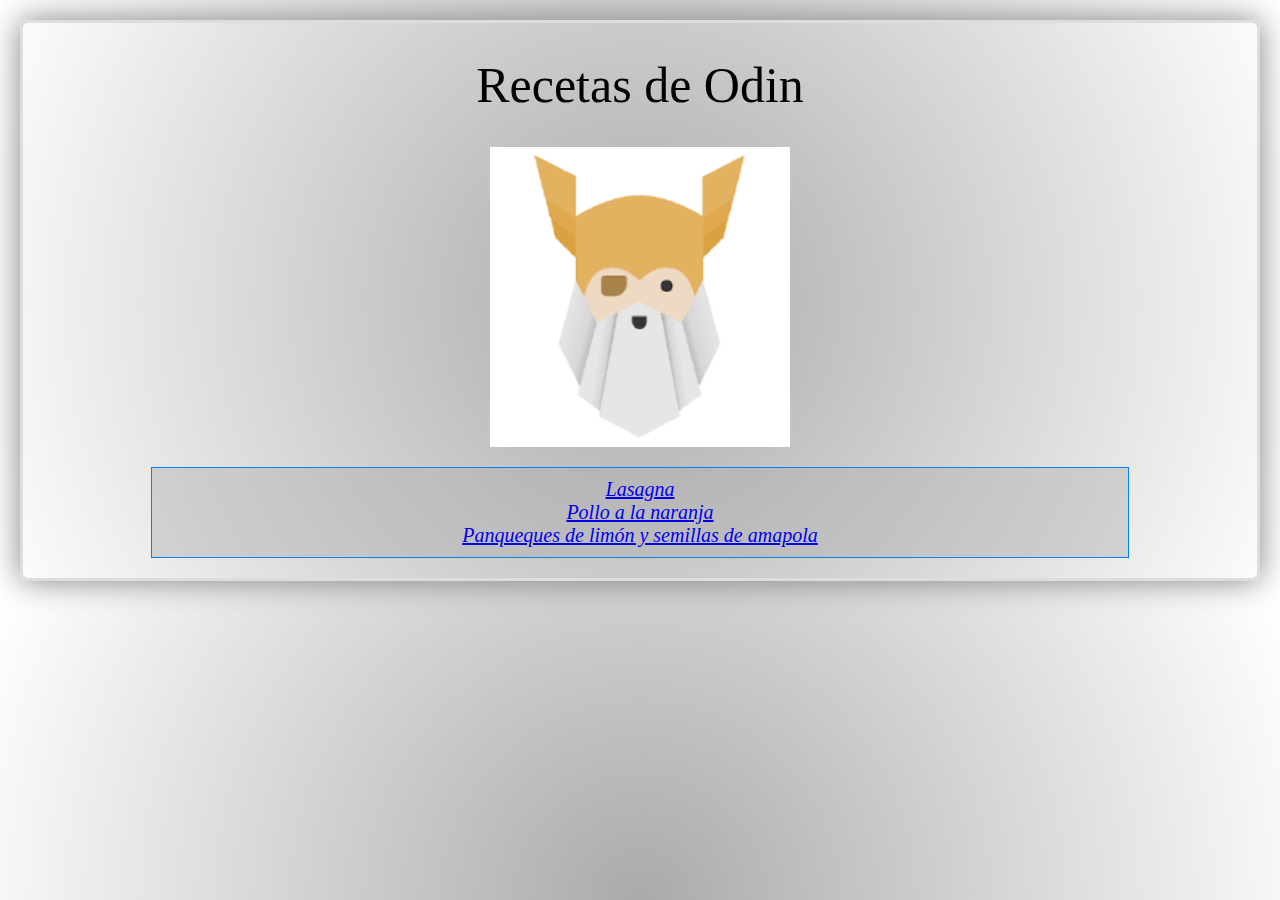
<file: index.html>
<!DOCTYPE html>
<html lang="en">
<head>
    <meta charset="UTF-8">
    <meta name="viewport" content="width=device-width, initial-scale=1.0">
    <link rel="stylesheet" href="styles_index.css">
    <title>Recetas de Odin</title>
</head>
<body>
    <h1 class="titulo">Recetas de Odin</h1>
    <div class="imagen">
        <img src="[data-uri]" alt="The Odin Project">
    </div>
    <p></p>
    <div class="enlaces">
        <div>
            <a href="./recipes/lasagna.html" rel="noopener noreferrer" target="_blank">Lasagna</a>
        </div>
        <div>
            <a href="./recipes/pollo_a_la_naranja.html" rel="noopener noreferrer" target="_blank">Pollo a la naranja</a>
        </div>
        <div>
            <a href="./recipes/panqueques_limon_amapola.html" rel="noopener noreferrer" target="_blank">Panqueques de limón y semillas de amapola</a>
        </div>
    </div>
</body>
</html>
</file>
<file: styles_index.css>
* {
    font-family: 'Times New Roman', Times, serif;
    font-size: 20px;
}

body {
    background: radial-gradient(circle, #aaa, #fff);
    border: 3px solid #ddd;
    border-radius: 8px;
    box-shadow: 0 0 1.5em #888;
    padding: 1em;
    margin: 1em;
}

.titulo {
    margin-top: 0.25em;
    font-size: 2.5em;
    font-weight: lighter;
    text-align: center;
}

img {
    width: 15em;
    height: auto;
    display: block;
    margin: auto;
}

.imagen {
    margin: auto;
}

.enlaces {
    text-align: center;
    display: block;
    margin: auto;
    width: 80%;
    font-style: oblique;
    color: rgb(0, 128, 255);
    border: 1px solid rgb(0, 128, 255);
    padding: 0.5em;
    background-color: #aaa6;
}
</file>
